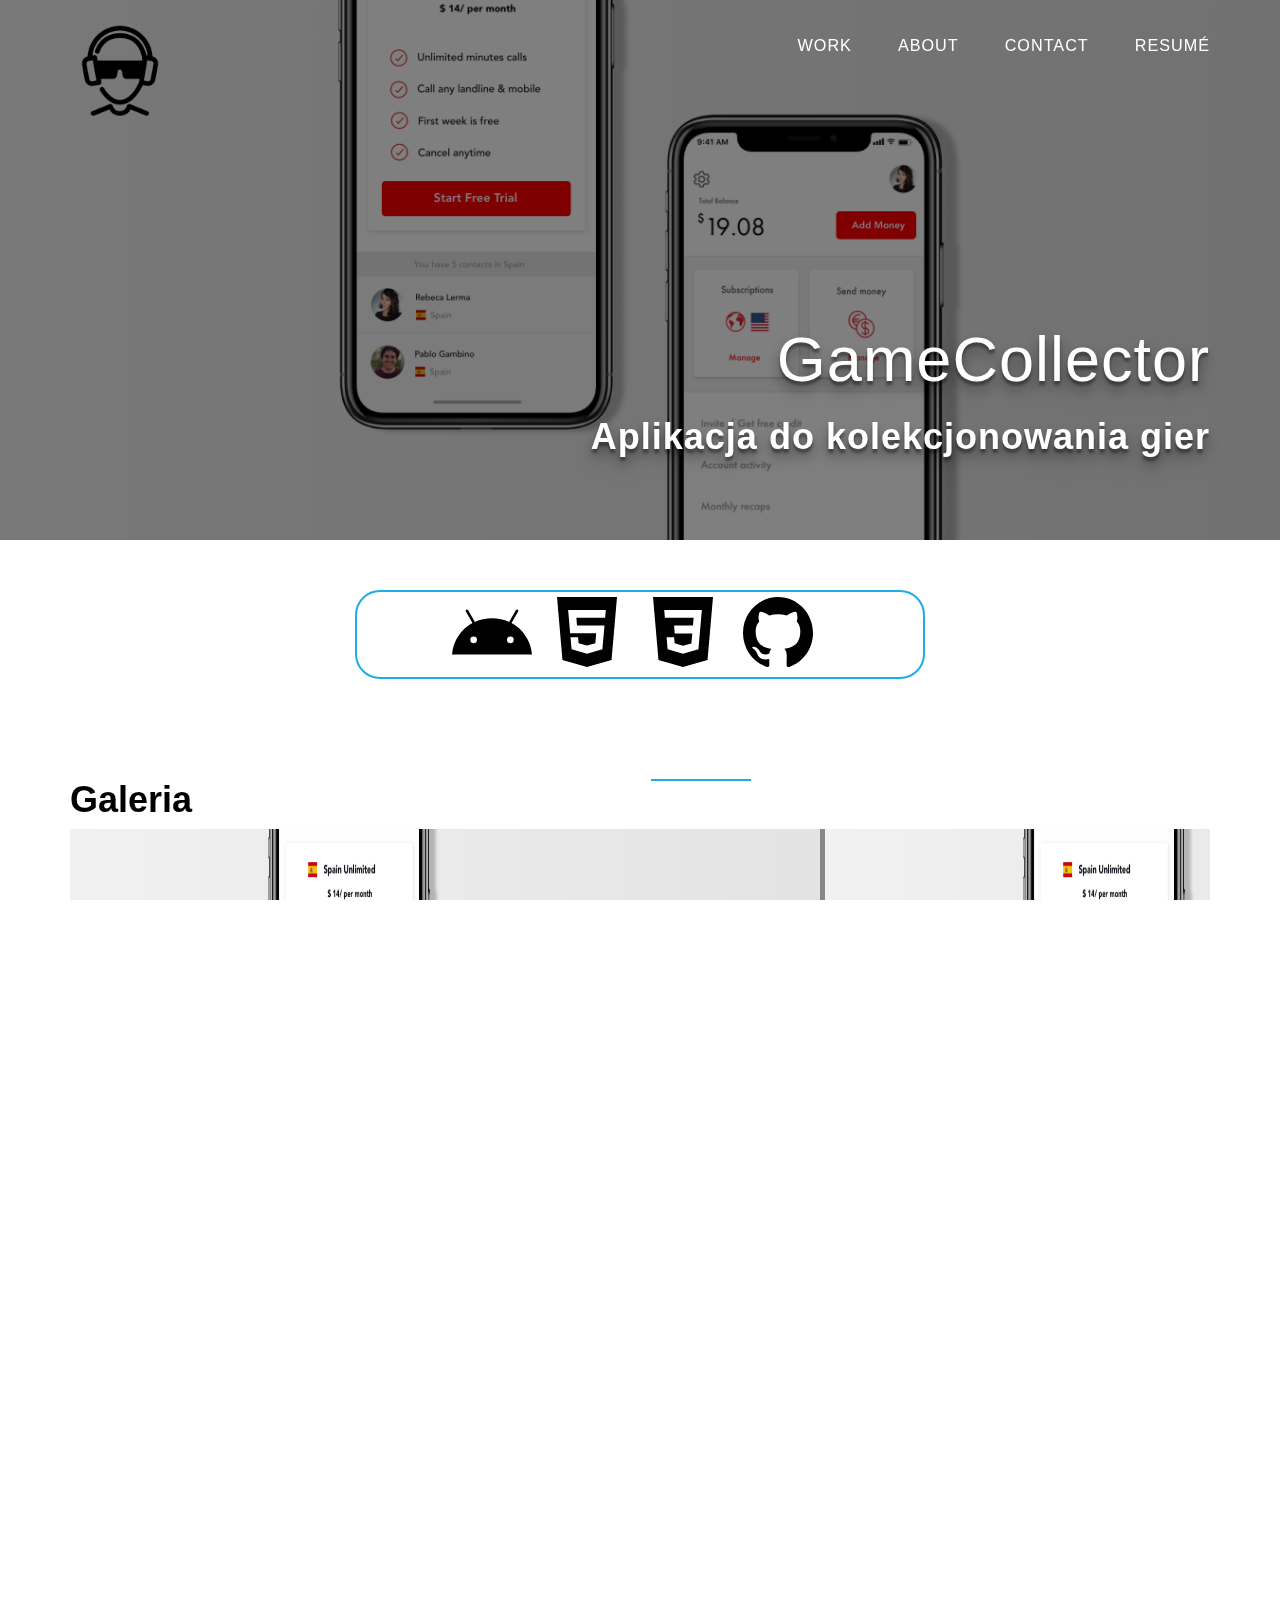
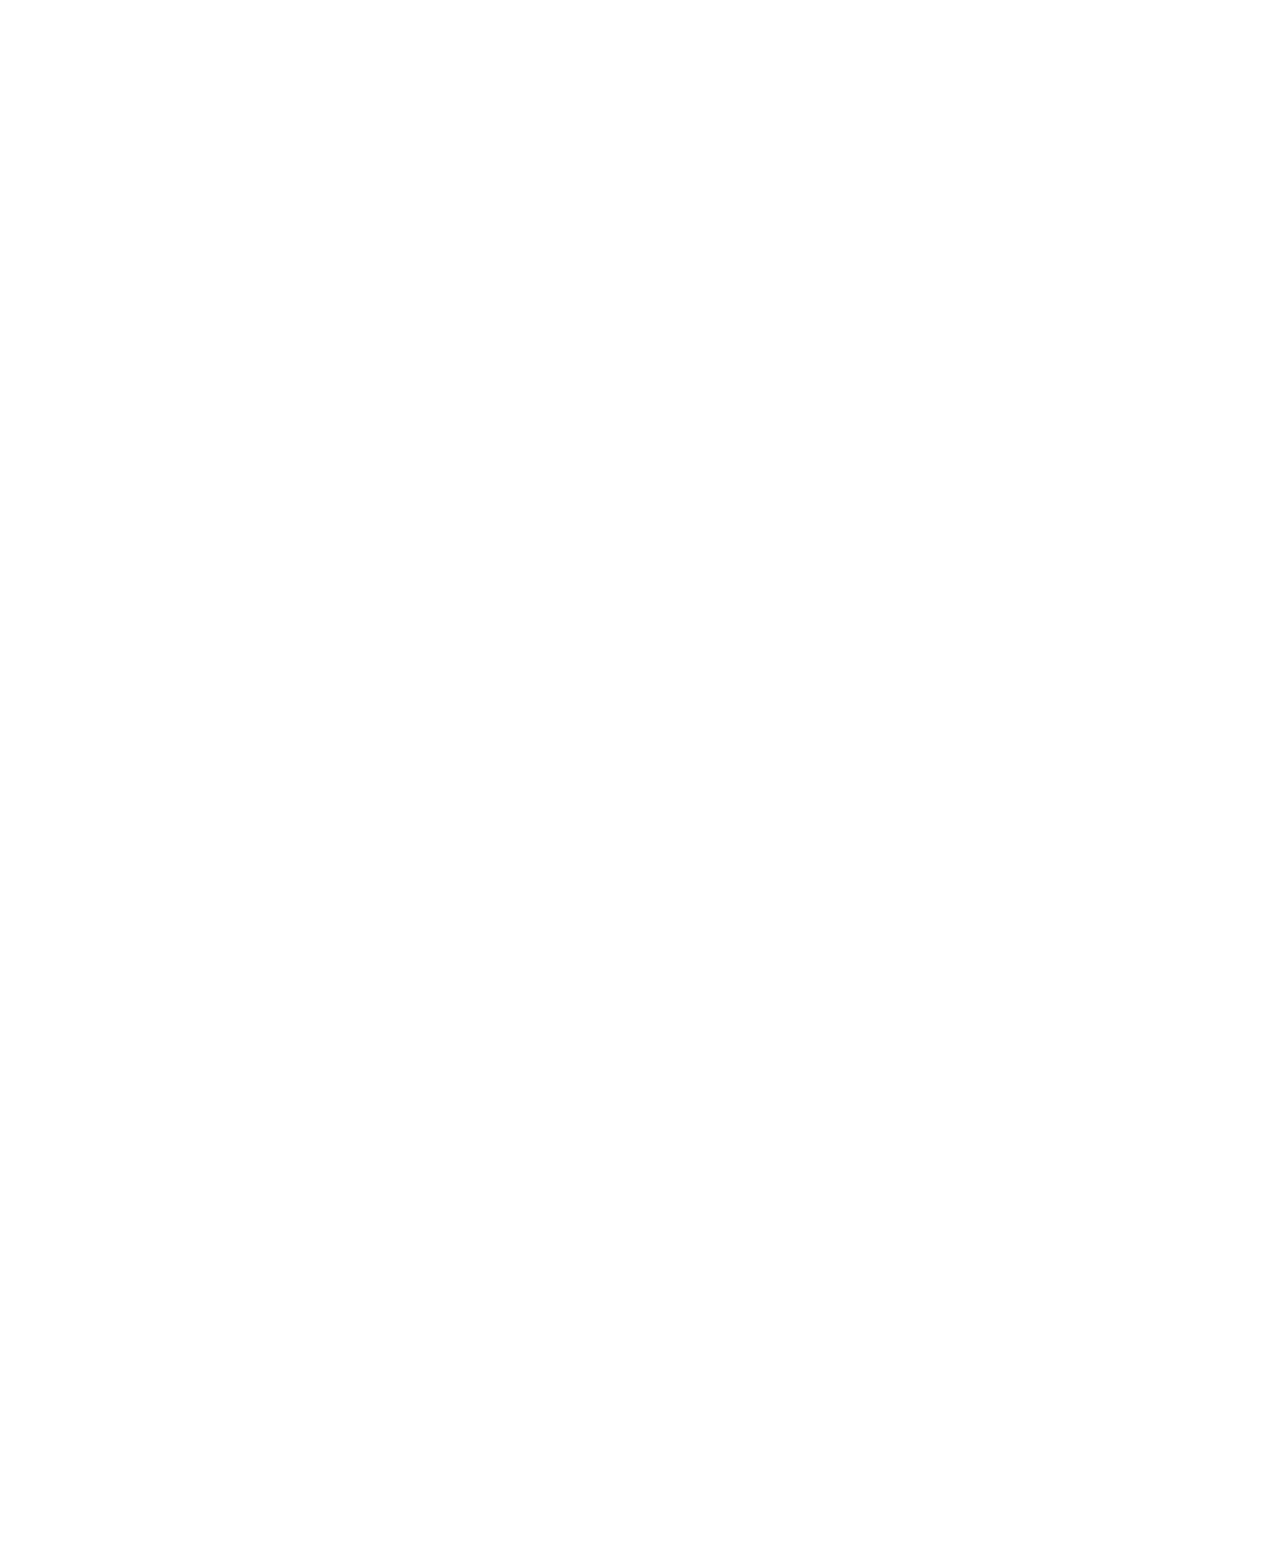
<file: public/gamecollectordescribe.html>
<!DOCTYPE html>
<html lang="en">
<head>
    <meta charset="UTF-8">
    <link rel="stylesheet" type="text/css" href="style.css">
    <link rel="stylesheet" type="text/css" href="grid.css">
    <link rel="stylesheet" type="text/css" href="describe.css">
    <title>Title</title>
</head>
<body>
<header class="gamecollector">
    <nav>
        <div class="row">
            <img src="img/customer-support.png" alt="Logo" class="logo">
            <ul class = "main-nav">
                <li><a href="#">Work</a></li>
                <li><a href="#">About</a></li>
                <li><a href="#">Contact</a></li>
                <li><a href="#">Resumé</a></li>
            </ul>
        </div>
    </nav>
    <div class="row">
        <div class="portfolio-describe-text">
            <h1> GameCollector</h1><br>
            <h2 class="h2-fullname">Aplikacja do kolekcjonowania gier</h2>

        </div>
    </div>
</header>
<section class="technology">
    <div class="row">
        <p class="rounded">
            <a  class="tooltip">
            <img src="img/icons/logo-android.svg"/>
                <span>
        <strong>CSS only Tooltip</strong><br />
    </span>
            </a>
            <a class="tooltip">
            <img src="img/icons/logo-html5.svg"/>
            <span>
        <strong>CSS only Tooltip</strong><br />
    </span>
            </a>
            <img src="img/icons/logo-css3.svg"/>
            <img src="img/icons/logo-github.svg"/>
        </p>
    </div>
</section>


<section class="gallery ">
    <div class="row" >
                <h2 class="describtion-title" > Galeria </h2>
       <!-- <a href="#" class="img-gamecollector">Obrazek click</a>-->
                    <div class="container">
                        <div class="card"><img src="img/fjV8jiknC3bHng3M.png" alt="Logo" class="logo">
                        </div>
                        <div class="card"><img src="img/fjV8jiknC3bHng3M.png" alt="Logo" class="logo">
                        </div>
                        <div class="card"><img src="img/fjV8jiknC3bHng3M.png" alt="Logo" class="logo">
                        </div>
                        <div class="card"><img src="img/fjV8jiknC3bHng3M.png" alt="Logo" class="logo">
                        </div>
                        <div class="card"><img src="img/fjV8jiknC3bHng3M.png" alt="Logo" class="logo">
                        </div>
                        <div class="card"><img src="img/fjV8jiknC3bHng3M.png" alt="Logo" class="logo">
                        </div>
                        <div class="card"><img src="img/fjV8jiknC3bHng3M.png" alt="Logo" class="logo">
                        </div>
                    </div>
    </div>
</section>
<section class="appjourney background-blue">
    <div class="row">
        <div class="description-text">
            <h2 class="describtion-title">Proces powstawania aplikacji</h2>
            <h4>
                Lorem Ipsum is simply dummy text of the printing and typesetting industry. Lorem Ipsum has been the industry's standard dummy text ever since the 1500s, when an unknown printer took a galley of type and scrambled it to make a type specimen book. It has survived not only five centuries, but also the leap into electronic typesetting, remaining essentially unchanged. It was popularised in the 1960s with the release of Letraset sheets containing Lorem Ipsum passages, and more recently with desktop publishing software like Aldus PageMaker including versions of Lorem Ipsum
            </h4>
        </div>
    </div>
</section>
<section class="video">
    <div class="row">
        <h2 class="describtion-title"> Prezentacja Video </h2>
        <p style="text-align: center">
        <iframe width="850" height="650" src="https://www.youtube.com/embed/tgbNymZ7vqY">
        </iframe>
        </p>
    </div>
</section>

<section class="conclusion background-blue">
    <div class="row">
        <div class="description-text">
            <h2 class="describtion-title">Podsumowanie</h2>
            <h4>
                Lorem Ipsum is simply dummy text of the printing and typesetting industry. Lorem Ipsum has been the industry's standard dummy text ever since the 1500s, when an unknown printer took a galley of type and scrambled it to make a type specimen book. It has survived not only five centuries, but also the leap into electronic typesetting, remaining essentially unchanged. It was popularised in the 1960s with the release of Letraset sheets containing Lorem Ipsum passages, and more recently with desktop publishing software like Aldus PageMaker including versions of Lorem Ipsum
            </h4>
        </div>
    </div>
</section>

<footer>
    <div class="row">
        <div class="col span-1-of-2">
            <ul class="footer-nav">
                <li><a href="#">Work</a> </li>
                <li><a href="#">About</a> </li>
                <li><a href="#">Contact</a> </li>
                <li><a href="#">Resumé</a> </li>
            </ul>
        </div>
        <div class="col span-1-of-2">
            <ul class="social-links">
                <li><a href="#" class="fb2"> <img src="img/icons/logo-facebook.svg" alt="facebook" class="fb"></a></li>
                <li><a href="#"><img src="img/icons/logo-twitter.svg" alt="twitter"> </a></li>
                <li><a href="#"><img src="img/icons/logo-linkedin.svg" alt="linkdin"> </a></li>
                <li><a href="#"><img src="img/icons/logo-github.svg" alt="github"> </a></li>
            </ul>
        </div>
    </div>
    <div class="row">
        <p>
            Copyright &copy; 2021 by Mateusz Gęślowski. All rights reserved.
        </p>
    </div>
</footer>

</body>
</html>
</file>
<file: public/style.css>
/* --------------------------------------------------------------*/
/* BASIC SETUP */
/* --------------------------------------------------------------*/

* {
    margin: 0;
    padding: 0;
    box-sizing: border-box;
    font-family: "Open Sans", sans-serif;
}

html, body {
    text-rendering: optimizeLegibility;
    font-size: 18px;
    font-weight: 300;
    width: 100%;
    height: 100%;
    margin: 0;
    padding: 0;
    overflow-x: hidden;
}


/* --------------------------------------------------------------*/
/* REUSABLE COMPONENTS */
/* --------------------------------------------------------------*/

.row {
    max-width: 1140px;
    margin: 0 auto;
}
section {
    padding: 50px 0;
}
/* --------- HEADINGS ------------ */

h1 {
    margin: 0;
    font-size: 350%;
    font-weight: 300;
    word-spacing: 3px;
}
h2 {
    font-size: 200%;
    padding-bottom: 8px;
}
.h1-fullname {
    padding-bottom: 1%;
}
.h2-fullname {
    padding-bottom: 4%;
}
.h3-fullname {
    padding-bottom: 8%;
}
h2:after {
    display: block;
    height: 2px;
    background-color: #1CADE4;
    content: " ";
    width: 100px;
    margin-bottom: 10px;
}

.h2-fullname:after {
    all:unset;
}
h3 {
    font-size: 120%;
    text-align: justify;
    margin-left: 15%;
    margin-right: 15%;
}
h4 {
    text-align: justify;
    margin-bottom: 30px;
}

hr {
    width:800px;
    border-top: 1px solid white;
    margin: auto;
    border-bottom: 1px solid rgba(0, 0, 0, 0.2);
}

#aboutme-text {
    font-size: 290%;
    padding-bottom: 0;
    text-align: left;
}

/* --------------------------------------------------------------*/
/* HEADER */
/* --------------------------------------------------------------*/

header {
    background-image: linear-gradient(rgba(0, 0, 0, 0.5), rgba(0, 0, 0, 0.5)), url("img/shutterstock_290001398.jpg");
    height:  100vh;
    background-repeat: no-repeat;
    background-position: center;
    background-size: cover;
    color: white;
    letter-spacing: 1px;
}
.main-describe-text {
    position: absolute;
    width: 1140px;
    top: 45%;
    left: 50%;
    text-align: center;
    transform: translate(-50%, -40%);
    text-shadow: 0 4px 3px rgba(0, 0, 0, 0.4),
    0 8px 13px rgba(0, 0, 0, 0.4),
    0 18px 23px rgba(0, 0, 0, 0.1);
}

.btn,
input[type=submit]
{
    text-align: center;
    display: inline-block;
    font-weight: 300;
    padding: 20px 40px;
    text-decoration: none;
    border-radius: 200px;
    outline: none;
    background-color: #1CADE4;
    color: #fff;
    border: 1px solid white;
}

.logo {
    height: 100px;
    width: auto;
    float: left;
    margin-top: 20px;
}
.logo-small {
    display: none;
    height: 50px;
    width: auto;
    float: left;
    margin: 5px 0;
}
/* Sticky navi */

.main-nav {
    float: right;
    list-style: none;
    margin-top: 35px;
}


.main-nav li {
    display: inline-block;
    margin-left: 40px;
}

.main-nav li a:link,
.main-nav li a:visited {
    padding: 16px 0;
    color: white;
    text-decoration: none;
    text-transform: uppercase;
    font-size: 90%;
    border-bottom: 2px solid transparent;
    transition: border-botom 0.2s;
}
.main-nav li a:hover,
.main-nav li a:active {
    border-bottom: 2px solid #1CADE4;
}

.mobile-nav-icon {
    float: right;
    cursor: pointer;
    display: none;
}
.mobile-nav-icon img {
    width: 45px;
    height: 60px;
}
.mobile-menu-icon {
    filter: brightness(0) invert(1)
}

.sticky {
    position: fixed;
    top: 0;
    left: 0;
    width: 100%;
    background-color: rgba(255, 255, 255, 0.98);
    box-shadow: 0 2px 2px #efefef;
    z-index: 9999;
}
.sticky .main-nav {
    margin-top: 18px;
}
.sticky .main-nav li a:link,
.sticky .main-nav li a:visited {
    padding: 16px 0;
    color: #555;
}

.sticky .logo { display: none; }
.sticky .logo-small { display: block; }

/* --------- BUTTONS ------------ */

.btn:link,
.btn:visited,
input[type=submit]
{
    transition: background-color 0.2s, border 0.2s, color 0.2s;
}
.btn:hover,
.btn:active,
input[type=submit]:hover,
input[type=submit]:active
{
    background-color: #168bb7;
}

/* --------------------------------------------------------------*/
/* PORTFOLIO */
/* --------------------------------------------------------------*/
.main-portoflio {

}
.portfolio-nav {
    list-style: none;
}
.portfolio-nav li {
    display: inline-block;
    margin-left: 40px;
    padding: 35px 0;
    word-spacing: 2px;
}
.portfolio-graphic {
    width: 100%;
    overflow: hidden;
    margin: 0;
    background-color: #000;
}
.portfolio-graphic img {
    opacity: 0.7;
    width: 100%;
    height: auto;
    transform: scale(1.15);
    transition: transform 0.5s, opacity 0.5s;
}
.portfolio-graphic img:hover {
    opacity: 1;
    transform: scale(1.08);
}
/* --------------------------------------------------------------*/
/* ABOUT ME */
/* --------------------------------------------------------------*/
.description-text {
    display: inline-block;
    padding: 15px 0;
    word-spacing: 2px;
}
.describtion-title {
    display: flex;
    justify-content: center;
}

.background-blue {
    background-color: #1CADE4;
    color: white;
}

.asdasd:after {
    display: block;
    height: 2px;
    background-color: white;
    content: " ";
    width: 100px;
    margin: 0 auto 10px;
}
.specialButton:after {
    background-color: white;
    margin: 0 auto;
}
/* ---------- TABBED MENU -----------*/
/* Style the tab */
.specialButton {
    display: flex;
    justify-content: center;
    overflow: hidden;
    border: none;

}
#defaultOpen {
    border: none;
}
#defaultOpen:after {
    display: block;
    height: 2px;
    background-color: white;
    content: " ";
    width: 100px;
    margin: 0 auto 30px;
}
.tab {
    display: flex;
    justify-content: center;
    overflow: hidden;
    width: 75%;
    margin: auto;
}
/* Może pogorszyć responsywność strony */
.tablinks {
    color: white;
    background-color: #1CADE4;
}
/* Style the buttons that are used to open the tab content */
.tab button {
    font-size: 16px;
    width: 170px;
    height: 50px;
    border-radius: 200px;
    outline: none;
    cursor: pointer;
    padding: 14px 16px;
    color: black;
    background-color: white;
    border: 1px solid silver;
}

/* Change background color of buttons on hover */
.tab button:hover {
    color: white;
    background-color: #168bb7;

}

/* Create an active/current tablink class */
.tab button.active {
    background-color: #1CADE4;
    border: 1px solid white;
    color: white;
}
.tab button:link,
.tab button:visited {
    transition: background-color 0.2s, border 0.2s, color 0.2s;
}

/* Style the tab content */
.tabcontent {
    display: none;
    padding: 6px 12px;
    border-top: none;
    -webkit-animation: fadeEffect 1s;
    animation: fadeEffect 1s; /* Fading effect takes 1 second */

}

/* Fade in tabs */
@-webkit-keyframes fadeEffect {
    from {opacity: 0;}
    to {opacity: 1;}
}

@keyframes fadeEffect {
    from {opacity: 0;}
    to {opacity: 1;}
}

/* --------------------------------------------------------------*/
/* FORM */
/* --------------------------------------------------------------*/
.contat-form {
    width: 60%;
    margin: 0 auto;
}

input[type=text],
input[type=email],
select,
textarea {
    width: 100%;
    padding: 7px;
    border-radius: 3px;
    border: 1px solid #1CADE4;
}
textarea {
    height: 100px;
}
input[type=submit]
{
    font-size: 16px;
    margin-top: 0;
}

input[type =checkbox] {
    margin: 10px 5px 10px 0;
}

*:focus {outline: none; }

/* --------------------------------------------------------------*/
/* FOOTER */
/* --------------------------------------------------------------*/


footer {
    background-color: #333;
    padding: 40px;
}

.footer-nav {
    list-style: none;
    float: left;
}

.social-links {
    list-style: none;
    float: right;
}

.footer-nav li,
.social-links li {
    display: inline-block;
    margin-right: 20px;
}
.footer-nav li:last-child,
.footer-nav li:last-child {
    margin-right: 0;
}
.footer-nav a:link,
.footer-nav a:visited,
.social-links a:link,
.social-links a:visited {
    text-decoration: none;
    border: 0;
    color: #888;
    transition: color 0.2s;
}

.footer-nav li a:hover,
.footer-nav li a:active {
    color: #ddd;
}

footer p {
    color: #888;
    text-align: center;
    font-size: 90%;
    margin-top: 20px;
}

.social-links {
    opacity: 0.7;
    height: auto;
    transform: scale(1.15);
    transition: transform 0.5s, opacity 0.5s;
}
.social-links li a img {
    width: 30px;
    height: 30px;
}
.social-links li a:hover {
    filter: brightness(0) invert(1)
}
</file>
<file: public/grid.css>
/*  SECTIONS  ============================================================================= */

.section {
	clear: both;
	padding: 0;
	margin: 0;
}

/*  GROUPING  ============================================================================= */

.row {
    zoom: 1; /* For IE 6/7 (trigger hasLayout) */
}

.row:before,
.row:after {
    content:"";
    display:table;
}
.row:after {
    clear:both;
}

/*  GRID COLUMN SETUP   ==================================================================== */

.col {
	display: block;
	float:left;
	margin: 1% 0 1% 1.6%;
}

.col:first-child { margin-left: 0; } /* all browsers except IE6 and lower */


/*  REMOVE MARGINS AS ALL GO FULL WIDTH AT 480 PIXELS */

@media only screen and (max-width: 480px) {
	.col {
		/*margin: 1% 0 1% 0%;*/
        margin: 0;
	}
}


/*  GRID OF TWO   ============================================================================= */


.span-2-of-2 {
	width: 100%;
}

.span-1-of-2 {
	width: 49.2%;
}

/*  GO FULL WIDTH AT LESS THAN 480 PIXELS */

@media only screen and (max-width: 480px) {
	.span-2-of-2 {
		width: 100%;
	}
	.span-1-of-2 {
		width: 100%;
	}
}


/*  GRID OF THREE   ============================================================================= */


.span-3-of-3 {
	width: 100%;
}

.span-2-of-3 {
	width: 66.13%;
}

.span-1-of-3 {
	width: 32.26%;
}


/*  GO FULL WIDTH AT LESS THAN 480 PIXELS */

@media only screen and (max-width: 480px) {
	.span-3-of-3 {
		width: 100%;
	}
	.span-2-of-3 {
		width: 100%;
	}
	.span-1-of-3 {
		width: 100%;
	}
}

/*  GRID OF FOUR   ============================================================================= */


.span-4-of-4 {
	width: 100%;
}

.span-3-of-4 {
	width: 74.6%;
}

.span-2-of-4 {
	width: 49.2%;
}

.span-1-of-4 {
	width: 23.8%;
}


/*  GO FULL WIDTH AT LESS THAN 480 PIXELS */

@media only screen and (max-width: 480px) {
	.span-4-of-4 {
		width: 100%;
	}
	.span-3-of-4 {
		width: 100%;
	}
	.span-2-of-4 {
		width: 100%;
	}
	.span-1-of-4 {
		width: 100%;
	}
}


/*  GRID OF FIVE   ============================================================================= */


.span-5-of-5 {
	width: 100%;
}

.span-4-of-5 {
  	width: 79.68%;
}

.span-3-of-5 {
  	width: 59.36%;
}

.span-2-of-5 {
  	width: 39.04%;
}

.span-1-of-5 {
  	width: 18.72%;
}


/*  GO FULL WIDTH AT LESS THAN 480 PIXELS */

@media only screen and (max-width: 480px) {
	.span-5-of-5 {
		width: 100%;
	}
	.span-4-of-5 {
		width: 100%;
	}
	.span-3-of-5 {
		width: 100%;
	}
	.span-2-of-5 {
		width: 100%;
	}
	.span-1-of-5 {
		width: 100%;
	}
}


/*  GRID OF SIX   ============================================================================= */


.span-6-of-6 {
	width: 100%;
}

.span-5-of-6 {
  	width: 83.06%;
}

.span-4-of-6 {
  	width: 66.13%;
}

.span-3-of-6 {
  	width: 49.2%;
}

.span-2-of-6 {
  	width: 32.26%;
}

.span-1-of-6 {
  	width: 15.33%;
}


/*  GO FULL WIDTH AT LESS THAN 480 PIXELS */

@media only screen and (max-width: 480px) {
	.span-6-of-6 {
		width: 100%;
	}
	.span-5-of-6 {
		width: 100%;
	}
	.span-4-of-6 {
		width: 100%;
	}
	.span-3-of-6 {
		width: 100%;
	}
	.span-2-of-6 {
		width: 100%;
	}
	.span-1-of-6 {
		width: 100%;
	}
}



/*  GRID OF SEVEN   ============================================================================= */


.span-7-of-7 {
	width: 100%;
}

.span-6-of-7 {
	width: 85.48%;
}

.span-5-of-7 {
  	width: 70.97%;
}

.span-4-of-7 {
  	width: 56.45%;
}

.span-3-of-7 {
  	width: 41.94%;
}

.span-2-of-7 {
  	width: 27.42%;
}

.span-1-of-7 {
  	width: 12.91%;
}


/*  GO FULL WIDTH AT LESS THAN 480 PIXELS */

@media only screen and (max-width: 480px) {
	.span-7-of-7 {
		width: 100%;
	}
	.span-6-of-7 {
		width: 100%;
	}
	.span-5-of-7 {
		width: 100%;
	}
	.span-4-of-7 {
		width: 100%;
	}
	.span-3-of-7 {
		width: 100%;
	}
	.span-2-of-7 {
		width: 100%;
	}
	.span-1-of-7 {
		width: 100%;
	}
}


/*  GRID OF EIGHT   ============================================================================= */


.span-8-of-8 {
	width: 100%;
}

.span-7-of-8 {
	width: 87.3%;
}

.span-6-of-8 {
	width: 74.6%;
}

.span-5-of-8 {
	width: 61.9%;
}

.span-4-of-8 {
	width: 49.2%;
}

.span-3-of-8 {
	width: 36.5%;
}

.span-2-of-8 {
	width: 23.8%;
}

.span-1-of-8 {
	width: 11.1%;
}


/*  GO FULL WIDTH AT LESS THAN 480 PIXELS */

@media only screen and (max-width: 480px) {
	.span-8-of-8 {
		width: 100%;
	}
	.span-7-of-8 {
		width: 100%;
	}
	.span-6-of-8 {
		width: 100%;
	}
	.span-5-of-8 {
		width: 100%;
	}
	.span-4-of-8 {
		width: 100%;
	}
	.span-3-of-8 {
		width: 100%;
	}
	.span-2-of-8 {
		width: 100%;
	}
	.span-1-of-8 {
		width: 100%;
	}
}


/*  GRID OF NINE   ============================================================================= */


.span-9-of-9 {
	width: 100%;
}

.span-8-of-9 {
	width: 88.71%;
}

.span-7-of-9 {
	width: 77.42%;
}

.span-6-of-9 {
	width: 66.13%;
}

.span-5-of-9 {
	width: 54.84%;
}

.span-4-of-9 {
	width: 43.55%;
}

.span-3-of-9 {
	width: 32.26%;
}

.span-2-of-9 {
	width: 20.97%;
}

.span-1-of-9 {
	width: 9.68%;
}


/*  GO FULL WIDTH AT LESS THAN 480 PIXELS */

@media only screen and (max-width: 480px) {
	.span-9-of-9 {
		width: 100%;
	}
	.span-8-of-9 {
		width: 100%;
	}
	.span-7-of-9 {
		width: 100%;
	}
	.span-6-of-9 {
		width: 100%;
	}
	.span-5-of-9 {
		width: 100%;
	}
	.span-4-of-9 {
		width: 100%;
	}
	.span-3-of-9 {
		width: 100%;
	}
	.span-2-of-9 {
		width: 100%;
	}
	.span-1-of-9 {
		width: 100%;
	}
}


/*  GRID OF TEN   ============================================================================= */


.span-10-of-10 {
	width: 100%;
}

.span-9-of-10 {
	width: 89.84%;
}

.span-8-of-10 {
	width: 79.68%;
}

.span-7-of-10 {
	width: 69.52%;
}

.span-6-of-10 {
	width: 59.36%;
}

.span-5-of-10 {
	width: 49.2%;
}

.span-4-of-10 {
	width: 39.04%;
}

.span-3-of-10 {
	width: 28.88%;
}

.span-2-of-10 {
	width: 18.72%;
}

.span-1-of-10 {
	width: 8.56%;
}


/*  GO FULL WIDTH AT LESS THAN 480 PIXELS */

@media only screen and (max-width: 480px) {
	.span-10-of-10 {
		width: 100%;
	}
	.span-9-of-10 {
		width: 100%;
	}
	.span-8-of-10 {
		width: 100%;
	}
	.span-7-of-10 {
		width: 100%;
	}
	.span-6-of-10 {
		width: 100%;
	}
	.span-5-of-10 {
		width: 100%;
	}
	.span-4-of-10 {
		width: 100%;
	}
	.span-3-of-10 {
		width: 100%;
	}
	.span-2-of-10 {
		width: 100%;
	}
	.span-1-of-10 {
		width: 100%;
	}
}


/*  GRID OF ELEVEN   ============================================================================= */

.span-11-of-11 {
	width: 100%;
}

.span-10-of-11 {
	width: 90.76%;
}

.span-9-of-11 {
	width: 81.52%;
}

.span-8-of-11 {
	width: 72.29%;
}

.span-7-of-11 {
	width: 63.05%;
}

.span-6-of-11 {
	width: 53.81%;
}

.span-5-of-11 {
	width: 44.58%;
}

.span-4-of-11 {
	width: 35.34%;
}

.span-3-of-11 {
	width: 26.1%;
}

.span-2-of-11 {
	width: 16.87%;
}

.span-1-of-11 {
	width: 7.63%;
}


/*  GO FULL WIDTH AT LESS THAN 480 PIXELS */

@media only screen and (max-width: 480px) {
	.span-11-of-11 {
		width: 100%;
	}
	.span-10-of-11 {
		width: 100%;
	}
	.span-9-of-11 {
		width: 100%;
	}
	.span-8-of-11 {
		width: 100%;
	}
	.span-7-of-11 {
		width: 100%;
	}
	.span-6-of-11 {
		width: 100%;
	}
	.span-5-of-11 {
		width: 100%;
	}
	.span-4-of-11 {
		width: 100%;
	}
	.span-3-of-11 {
		width: 100%;
	}
	.span-2-of-11 {
		width: 100%;
	}
	.span-1-of-11 {
		width: 100%;
	}
}


/*  GRID OF TWELVE   ============================================================================= */

.span-12-of-12 {
	width: 100%;
}

.span-11-of-12 {
	width: 91.53%;
}

.span-10-of-12 {
	width: 83.06%;
}

.span-9-of-12 {
	width: 74.6%;
}

.span-8-of-12 {
	width: 66.13%;
}

.span-7-of-12 {
	width: 57.66%;
}

.span-6-of-12 {
	width: 49.2%;
}

.span-5-of-12 {
	width: 40.73%;
}

.span-4-of-12 {
	width: 32.26%;
}

.span-3-of-12 {
	width: 23.8%;
}

.span-2-of-12 {
	width: 15.33%;
}

.span-1-of-12 {
	width: 6.86%;
}


/*  GO FULL WIDTH AT LESS THAN 480 PIXELS */

@media only screen and (max-width: 480px) {
	.span-12-of-12 {
		width: 100%;
	}
	.span-11-of-12 {
		width: 100%;
	}
	.span-10-of-12 {
		width: 100%;
	}
	.span-9-of-12 {
		width: 100%;
	}
	.span-8-of-12 {
		width: 100%;
	}
	.span-7-of-12 {
		width: 100%;
	}
	.span-6-of-12 {
		width: 100%;
	}
	.span-5-of-12 {
		width: 100%;
	}
	.span-4-of-12 {
		width: 100%;
	}
	.span-3-of-12 {
		width: 100%;
	}
	.span-2-of-12 {
		width: 100%;
	}
	.span-1-of-12 {
		width: 100%;
	}
}
</file>
<file: public/describe.css>
header {
    background-image: linear-gradient(rgba(0, 0, 0, 0.5), rgba(0, 0, 0, 0.5)), url("img/shutterstock_290001398.jpg");
    height:  60vh;
    background-repeat: no-repeat;
    background-position: center;
    background-size: cover;
    color: white;
    letter-spacing: 1px;
}

.gamecollector {
    background-image: linear-gradient(rgba(0, 0, 0, 0.5), rgba(0, 0, 0, 0.5)), url("img/fjV8jiknC3bHng3M.png");
}
/* Nie działa prawidłowo napis przy małych rozdzielczościach*/
.portfolio-describe-text {
    position: absolute;
    width: 1140px;
    bottom: 50%;
    right: 50%;
    text-align: right;
    transform: translate(50%, 30%);
    text-shadow: 0 4px 3px rgba(0, 0, 0, 0.4),
    0 8px 13px rgba(0, 0, 0, 0.4),
    0 18px 23px rgba(0, 0, 0, 0.1);
}
/* --------------------------------------------------------------*/
/* Reusable */
/* --------------------------------------------------------------*/
.background-blue {
    background-color: #1CADE4;
    color: white;

}

.background-blue .row .description-text h2:after {
    display: block;
    height: 2px;
    background-color: black;
    content: " ";
    width: 100px;
    margin-bottom: 10px;
}

/* --------------------------------------------------------------*/
/* Technology */
/* --------------------------------------------------------------*/
.rounded {
    border-radius: 25px;
    border: 2px solid #1CADE4;
    margin-left: auto;
    margin-right: auto;
    text-align: center;
    width: 50%;
}

p img {
    display: inline-block;
    margin-right: 10px;
    width: 80px;
    height: 80px;
}

/* --------ToolTip -------------*/
.callout {z-index:20;position:absolute;border:0;top:-14px;left:120px;}

a.tooltip span {
    z-index:10;display:none; padding:14px 20px;
    margin-top:60px; margin-left:-160px;
    width:300px; line-height:16px;
}
a.tooltip:hover span{
    display:inline; position:absolute;
    border-radius: 20px;
    border:2px solid #FFF;  color:#EEE;
    background: #1CADE4 url(http://www.menucool.com/tooltip/cssttp/css-tooltip-gradient-bg.png) repeat-x 0 0;
}
a.tooltip span
{
    border-radius:2px;
    box-shadow: 0 0 8px 4px #666;
    /*opacity: 0.8;*/
}
/* --------------------------------------------------------------*/
/* Desription */
/* --------------------------------------------------------------*/

.description-text {
    display: inline-block;
    margin-left: 40px;
    padding: 15px 0;
    word-spacing: 2px;
}
.describtion-title {
    text-align: center;
}
.describtion-title:after {
    display: block;
    height: 2px;
    background-color: #1CADE4;
    content: " ";
    width: 100px;
    margin: 0 auto 10px;
}
.box:after {
    background-color: black;
}

/* --------------------------------------------------------------*/
/* Gallery */
/* --------------------------------------------------------------*/
.card img {
    height: 650px;
    width: 750px;
    overflow: hidden;
    margin: 0;
    background-color: #000;
}

.container {
    background-color: #888;
    overflow: auto;
    white-space: nowrap;
}

.card {
    display: inline-block;
    text-align: center;
    text-decoration: none;
}
/* --------------------------------------------------------------*/
/* Viedo */
/* --------------------------------------------------------------*/
</file>
